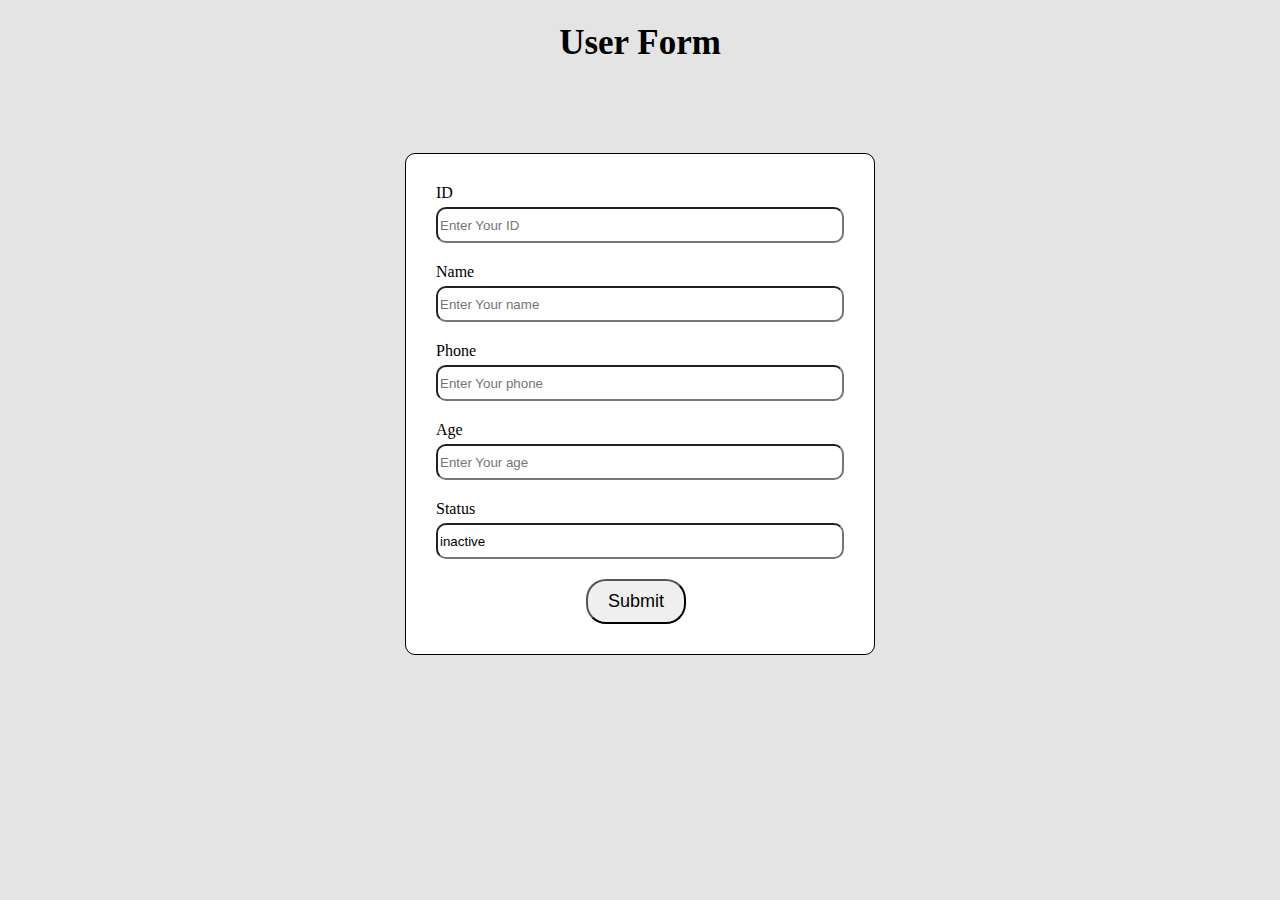
<file: index.html>
<!DOCTYPE html>
<html lang="en">
<head>
    <meta charset="UTF-8">
    <meta http-equiv="X-UA-Compatible" content="IE=edge">
    <meta name="viewport" content="width=device-width, initial-scale=1.0">
    <title>Document</title>
    <link rel="stylesheet" href="style.css">
</head>
<body>
    <h1>User Form</h1>
    <form id="addUser">
       
        <label> ID </label>
        <input type="number" name="id" placeholder="Enter Your ID">
        <label> Name </label>
        <input type="text" name="name" placeholder="Enter Your name">
        <label> Phone </label>
        <input type="text" name="phone" placeholder="Enter Your phone">
        <label> Age </label>
        <input type="number" name="age" placeholder="Enter Your age">
        <label> Status </label>
        <input type="text" name="status" placeholder="Enter Your Status" value="inactive">
        <button> Submit </button>

    </form>
    <script src="main.js"> </script>
</body>
</html>
</file>
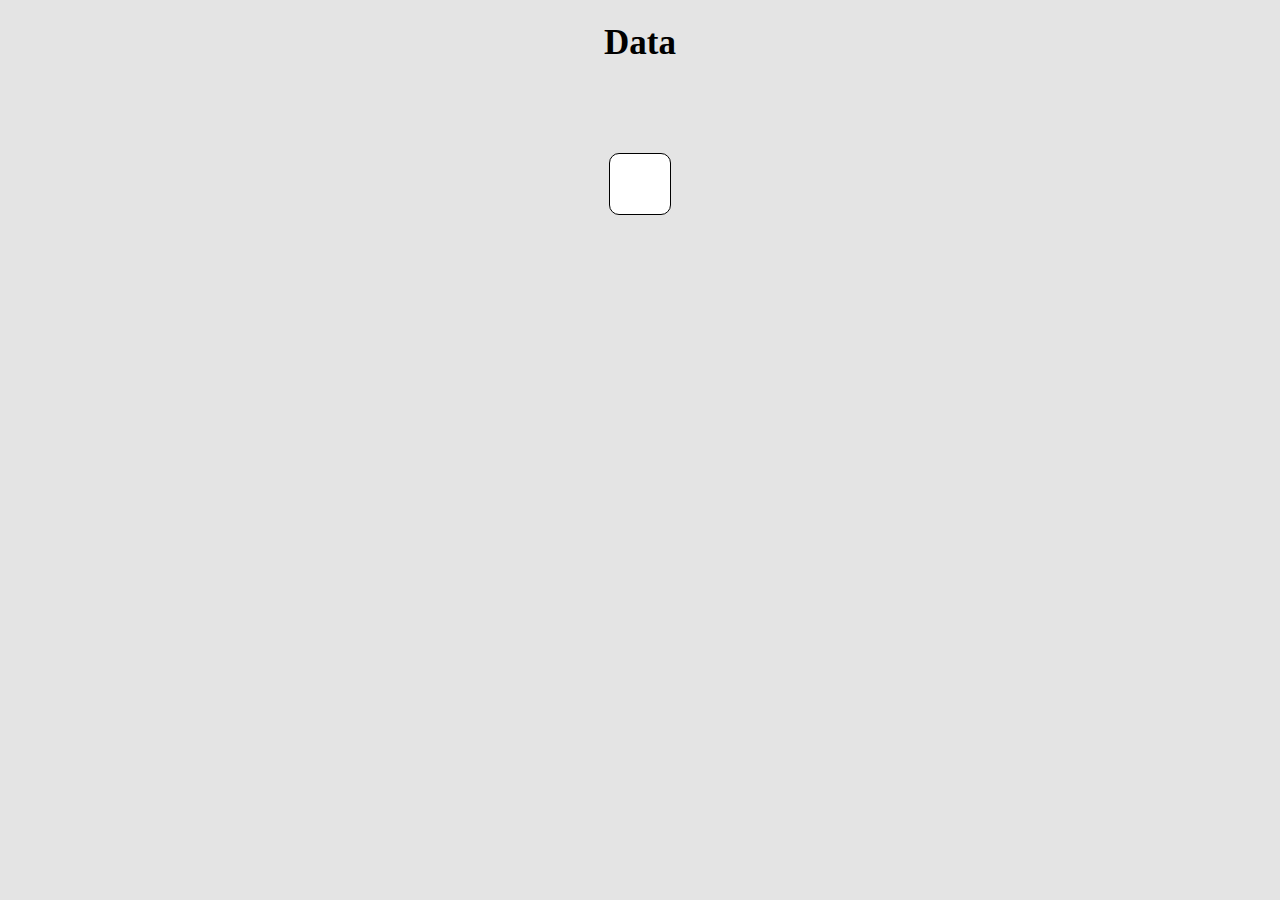
<file: uesr.html>
<!DOCTYPE html>
<html lang="en">
<head>
    <meta charset="UTF-8">
    <meta http-equiv="X-UA-Compatible" content="IE=edge">
    <meta name="viewport" content="width=device-width, initial-scale=1.0">
    <title>Document</title>
    <link rel="stylesheet" href="style.css">
</head>
<body>
    <h1> Data </h1>
    <section id="showData"></section>
    <script src="main.js"></script>
</body>
</html>
</file>
<file: style.css>
body{
    background-color: #e4e4e4;
}

h1{
   text-align: center;
   font-size: 35px;
}
#addUser,#showData{
    display: block;
    margin:90px auto;
    width: fit-content;
    padding: 30px;
    border: 1px solid black;
    border-radius: 10px;
    background-color: white;
}
#addUser input{
    display: block;
    margin:5px 0 20px 0;
    width: 400px;
    height: 30px;
    outline: none;
    border-radius: 10px;
    
}
#addUser button{
    padding: 10px 20px;
    border-radius: 20px;
    margin-left: 150px ;
    font-size: 18px;
}
</file>
